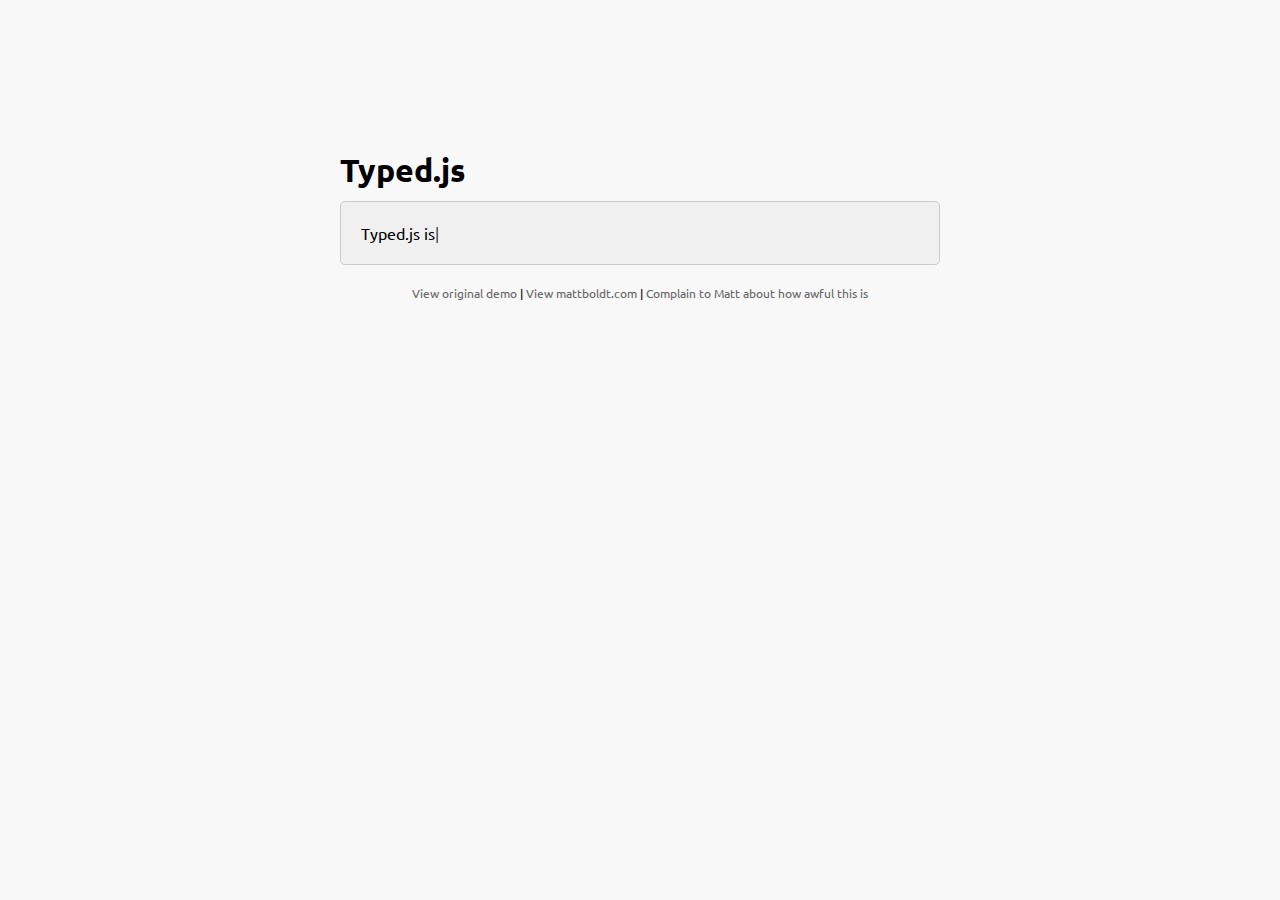
<file: typed.js-master/index.htm>
<!doctype html>
<html lang="en">
<head>
    <meta charset="UTF-8">
    <title>Typed.js - Type your heart out</title>
    <script src="js/typed.js" type="text/javascript"></script>
    <script>
    document.addEventListener('DOMContentLoaded', function(){

        Typed.new("#typed", {
            stringsElement: document.getElementById('typed-strings'),
            typeSpeed: 30,
            backDelay: 500,
            loop: false,
            contentType: 'html', // or text
            // defaults to null for infinite loop
            loopCount: null,
            callback: function(){ foo(); },
            resetCallback: function() { newTyped(); }
        });

        var resetElement = document.querySelector('.reset');
        if(resetElement) {
            resetElement.addEventListener('click', function() {
                document.getElementById('typed')._typed.reset();
            });
        }

    });

    function newTyped(){ /* A new typed object */ }

    function foo(){ console.log("Callback"); }

    </script>
    <link href="main.css" rel="stylesheet"/>
    <style>
        /* code for animated blinking cursor */
        .typed-cursor{
            opacity: 1;
            font-weight: 100;
            -webkit-animation: blink 0.7s infinite;
            -moz-animation: blink 0.7s infinite;
            -ms-animation: blink 0.7s infinite;
            -o-animation: blink 0.7s infinite;
            animation: blink 0.7s infinite;
        }
        @-keyframes blink{
            0% { opacity:1; }
            50% { opacity:0; }
            100% { opacity:1; }
        }
        @-webkit-keyframes blink{
            0% { opacity:1; }
            50% { opacity:0; }
            100% { opacity:1; }
        }
        @-moz-keyframes blink{
            0% { opacity:1; }
            50% { opacity:0; }
            100% { opacity:1; }
        }
        @-ms-keyframes blink{
            0% { opacity:1; }
            50% { opacity:0; }
            100% { opacity:1; }
        }
        @-o-keyframes blink{
            0% { opacity:1; }
            50% { opacity:0; }
            100% { opacity:1; }
        }
    </style>
</head>
<body>

    <div class="wrap">
        <h1 class="h1">Typed.js</h1>

        <div class="type-wrap">
            <div id="typed-strings">
                <span>Typed.js is a <strong>JavaScript</strong> library.</span>
                <p>It <em>types</em> out sentences.</p>
                <p>And then deletes them.</p>
                <p>Try it out!</p>
            </div>
            <span id="typed" style="white-space:pre;"></span>
        </div>

        <div class="links">
            <a href="http://www.mattboldt.com/demos/typed-js">View original demo</a> | <a href="http://www.mattboldt.com">View mattboldt.com</a> | <a href="http://www.twitter.com/atmattb">Complain to Matt about how awful this is</a>
        </div>
    </div>

</body>
</html>
</file>
<file: typed.js-master/main.css>
@import url(http://fonts.googleapis.com/css?family=Ubuntu:400,500);

*{
	padding:0;
	margin:0;
}

body{
	font-family: "Ubuntu", sans-serif;
	font-size: 100%;
	background:#f8f8f8;
}

a{
	text-decoration: none;
	color:#666;
}
	a:hover{
		color:#999;
	}
p{
	line-height: 2em;
	margin:0 0 20px;
	text-align: center;
}

.wrap{
	max-width: 600px;
	margin:150px auto;
}

.type-wrap{
	margin:10px auto;
	padding:20px;
	background:#f0f0f0;
	border-radius:5px;
	border:#CCC 1px solid;
}

.links{
	margin:20px 0;
	font-size: 0.75em;
	text-align: center;
}
</file>
